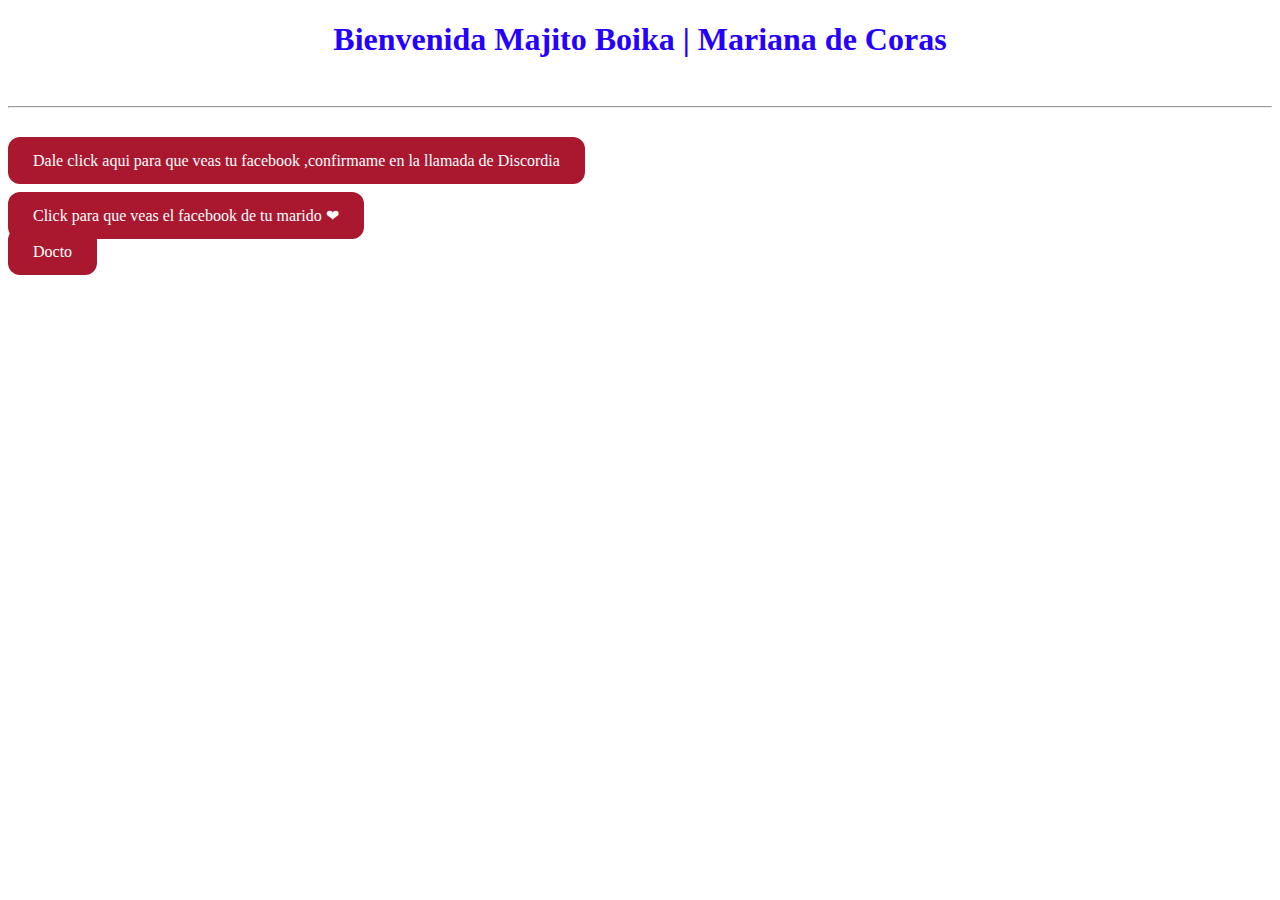
<file: index.html>
<!DOCTYPE html>
<html lang="en">
<head>
    <meta charset="UTF-8">
    <meta http-equiv="X-UA-Compatible" content="IE=edge">
    <meta name="viewport" content="width=device-width, initial-scale=1.0">
    <title>Links HTML 2</title>
    <link rel="stylesheet" href="css/style.css">
</head>
<body>
    <h1>Bienvenida Majito Boika | Mariana de Coras</h1>
    <br>
    <hr>
    <br>
    <br>
    <a href="http://facebook.com/profile.php">Dale click aqui para que veas tu facebook ,confirmame en la llamada de Discordia</a>
    <br>
    <br>
    <br>
    <a href="https://www.facebook.com/jhonny.coras.3">Click para que veas el facebook de tu marido ❤</a>
    <br>
    <br>
    <a href="https://www.facebook.com/jaimeluis.sanchezdiaz.1">Docto</a>

    
</body>
</html>
</file>
<file: css/style.css>
h1{
    color: rgb(38, 0, 255);
    text-align: center;
}

a:link, a:visited{
    background-color: rgb(170, 24, 48);
    color: white;
    padding: 15px 25px;
    text-align: center;
    text-decoration: none;
    border-radius: 12px;
    
}
</file>
